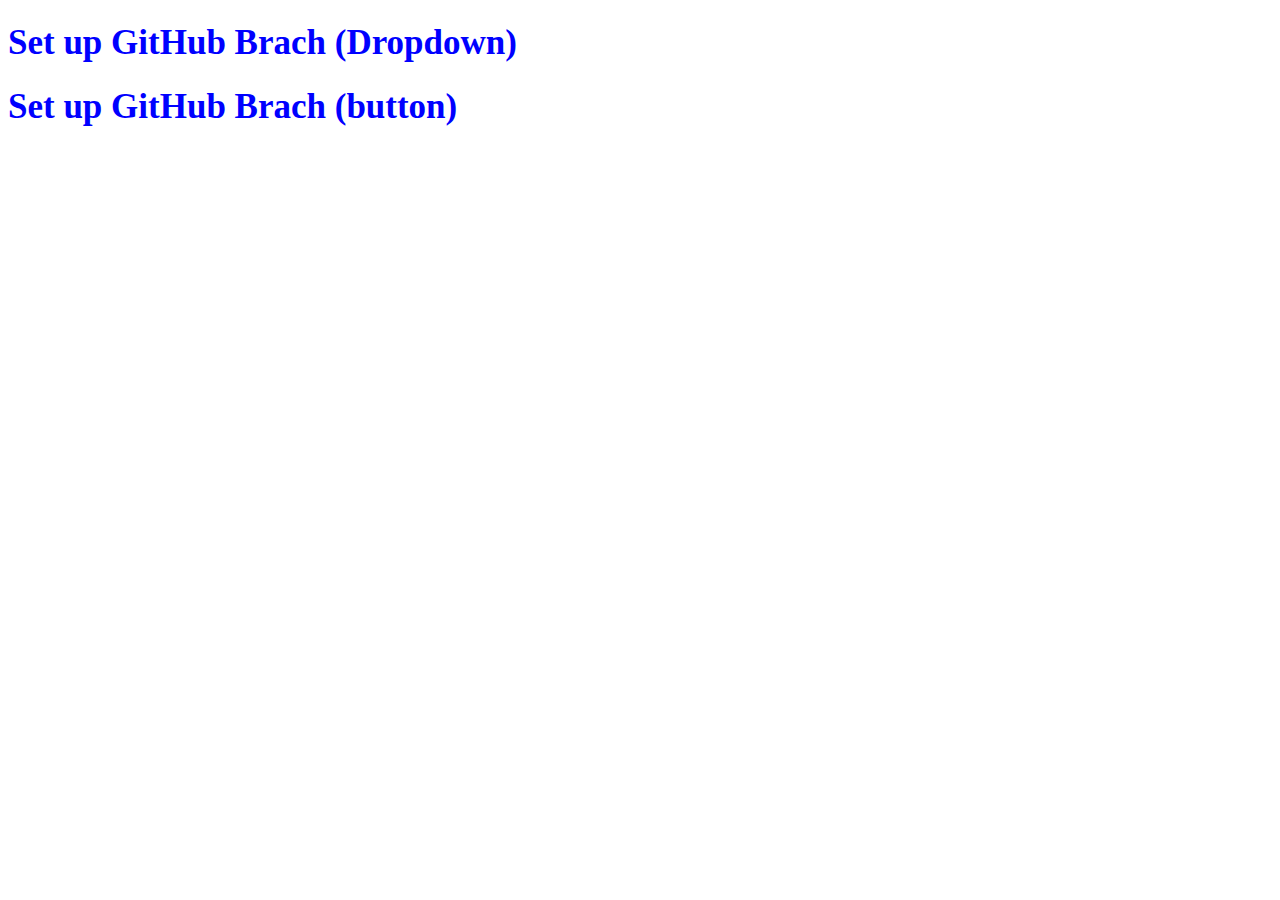
<file: index.html>
<!DOCTYPE html>
<html>
    <head>
        <title>Title 1</title>
        <link rel="stylesheet" href="style.css">
    </head>
    <body>
        <h1>Set up GitHub Brach (Dropdown)</h1>
        <h1>Set up GitHub Brach (button)</h1>

    </body>
</html>
</file>
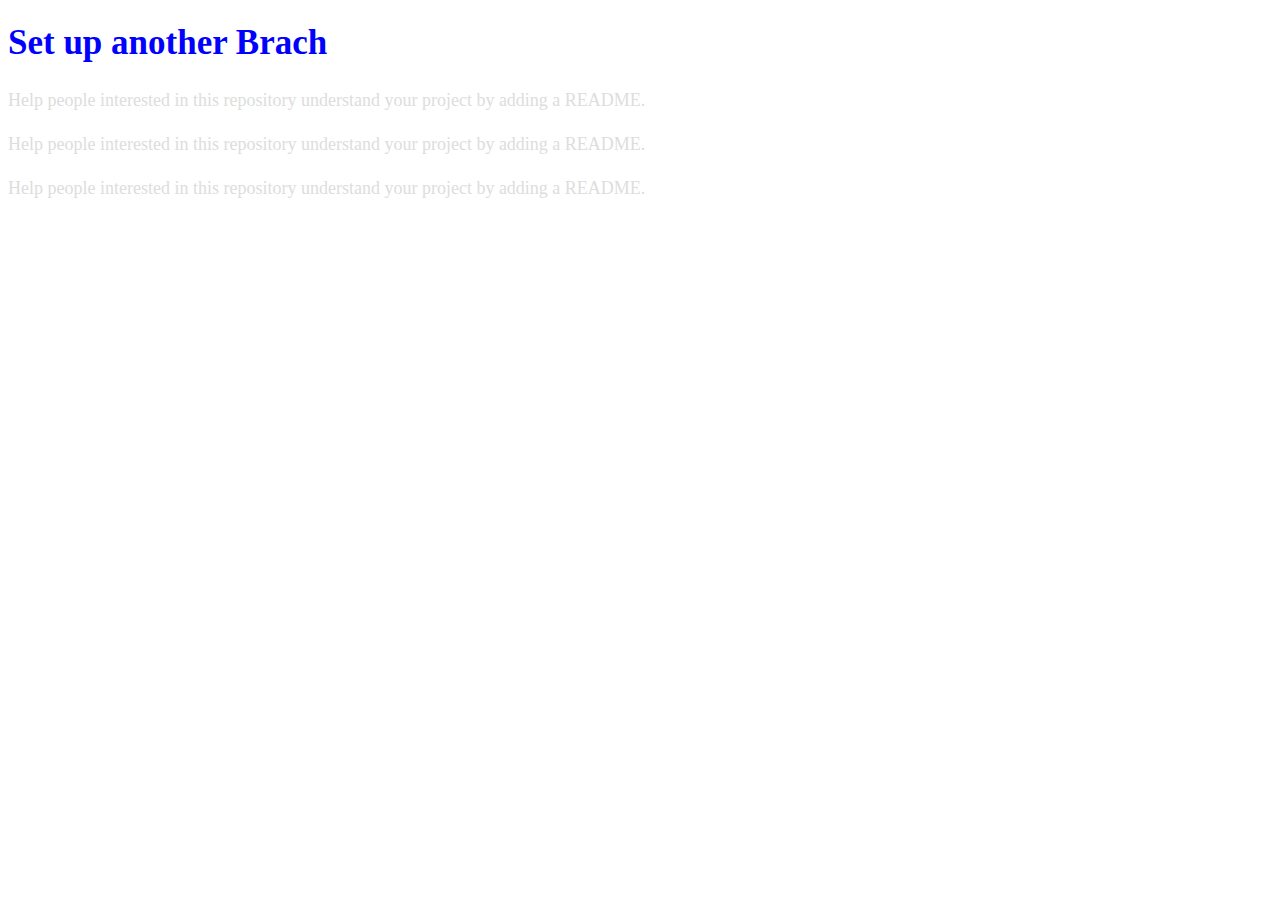
<file: service.html>
<!DOCTYPE html>
<html>
    <head>
        <title>Service File</title>
        <link rel="stylesheet" href="style.css">
    </head>
    <body>
        <h1>Set up another Brach</h1>
        <p>Help people interested in this repository understand your project by adding a README.</p>
        <p>Help people interested in this repository understand your project by adding a README.</p>
        <p>Help people interested in this repository understand your project by adding a README.</p>
    </body>
</html>
</file>
<file: style.css>
h1{font-size: 35px;font-weight: 700;color: blue;}
p{font-size: 18px;line-height: 26px;color: #ddd;}
</file>
